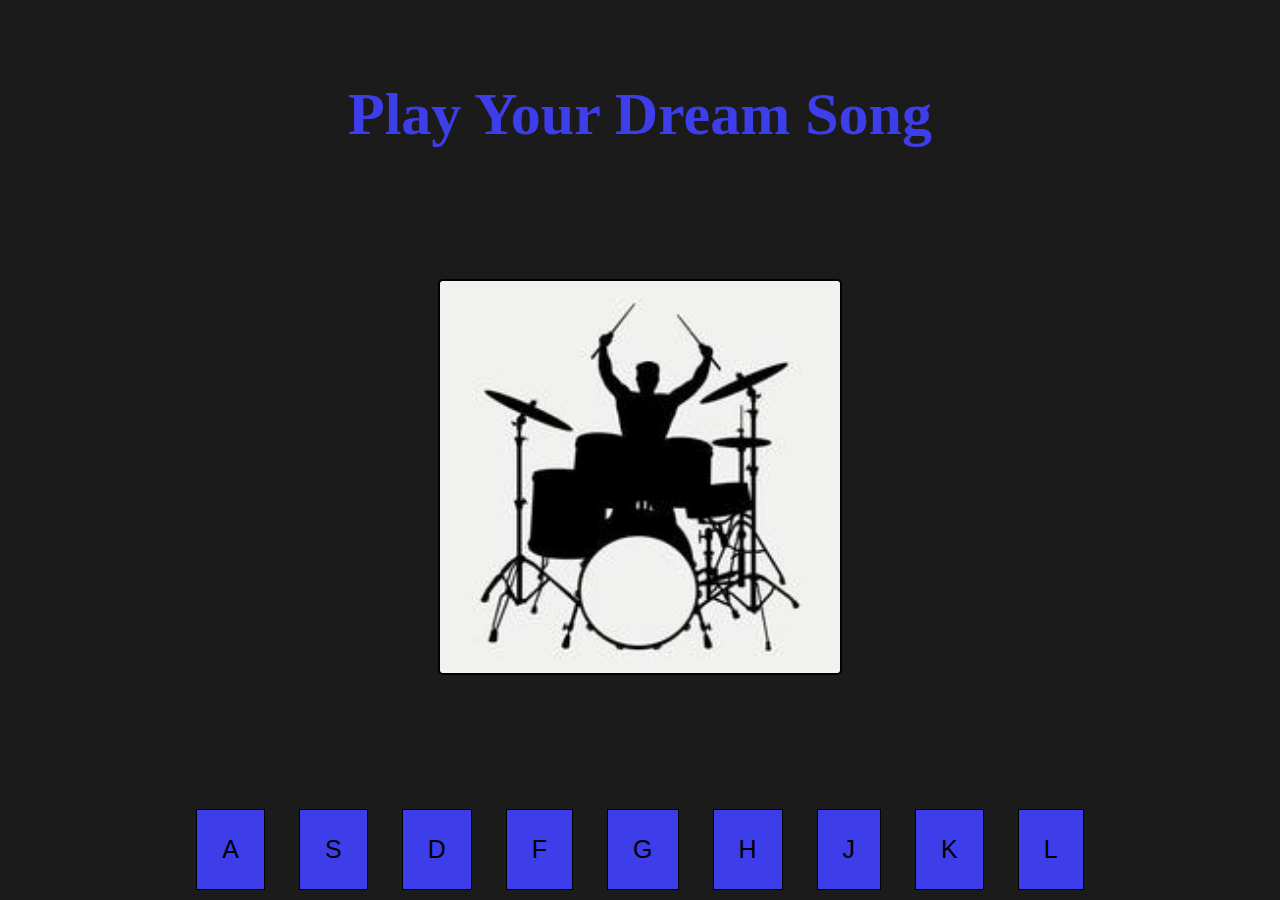
<file: JavaScript Drum Kit/index.html>
<!DOCTYPE html>
<html lang="en">
<head>
    <meta charset="UTF-8">
    <meta name="viewport" content="width=device-width, initial-scale=1.0">
    <link rel="stylesheet" href="style.css">
    <title>Drum Kit</title>
</head>
<body class="container">
    <div class="text1">
    <span><strong>Play Your Dream Song</strong></span>
    </div>

    <div class="image-container">
        <img src="drummer.jpeg" alt="Drummer">
    </div>

    <div class="button-container">
    <button class="drum" data-key="A" data-sound="boom.wav">A</button>
    <button class="drum" data-key="S" data-sound="clap.wav">S</button>
    <button class="drum" data-key="D" data-sound="hihat.wav">D</button>
    <button class="drum" data-key="F" data-sound="kick.wav">F</button>
    <button class="drum" data-key="G" data-sound="openhat.wav">G</button>
    <button class="drum" data-key="H" data-sound="ride.wav">H</button>
    <button class="drum" data-key="J" data-sound="snare.wav">J</button>
    <button class="drum" data-key="K" data-sound="tink.wav">K</button>
    <button class="drum" data-key="L" data-sound="tom.wav">L</button>
    </div>

    <script src="script.js"></script>
</body>
</html>
</file>
<file: JavaScript Drum Kit/style.css>
.container {
   background-color: rgba(0, 0, 0, 0.895);
}

.text1 {
    color: rgb(61, 61, 233);
    margin: 80px;
    text-align: center;
    font-size: 60px;
    font-family: 'Times New Roman', Times, serif;
}

.image-container {
    text-align: center;
    margin-bottom: 80px;
}

img {
    border: 2px solid black;
    border-radius: 5px;
    margin: 50px auto;
    width: 40%;
    max-width: 400px;
    
}

.button-container {
    text-align: center;
}

button {
    background-color: rgb(61, 61, 233);
    border: 1px solid black;
    margin-right: 15px;
    margin-left: 15px;
    padding: 25px;
    font-size: 25px;
    cursor: pointer; /*Buton üzerine gelince imleç el simgesi olur. */
    transition: all transform 0.1s;
}

button:active {
    transform: scale(0.95);
    box-shadow: 0 5px 15px rgb(138, 128, 199);
}

button.pressed {
    background-color: rgb(103, 89, 193);
    transform: scale(1.1);
    box-shadow: 0 5px 15px rgb(138, 128, 199);
    transition: all 0.1s ease; /* ease ile geçişin başlangıç ve sonunun daha yumuşak olmasını ayarladık. */
}

button:hover {
    background-color: rgb(0, 0, 255);
    transform: scale(1.1);
}
</file>
